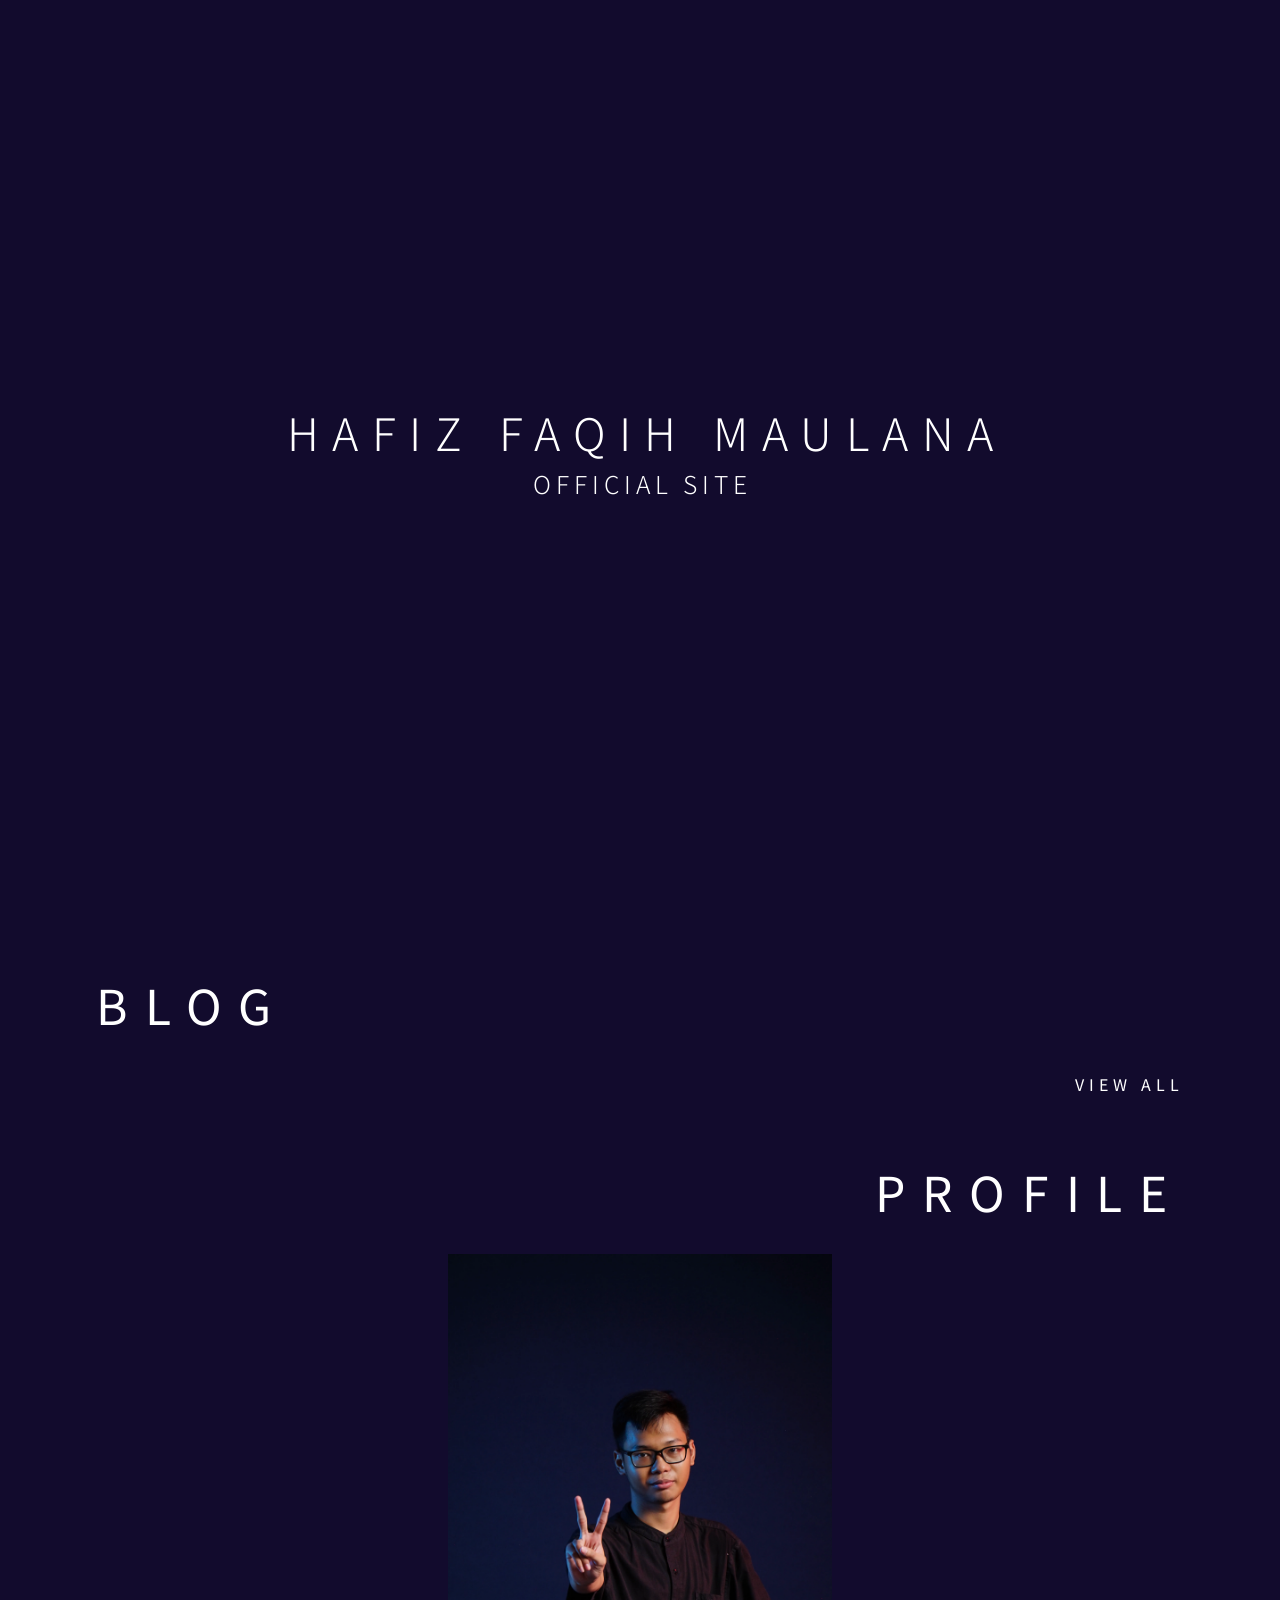
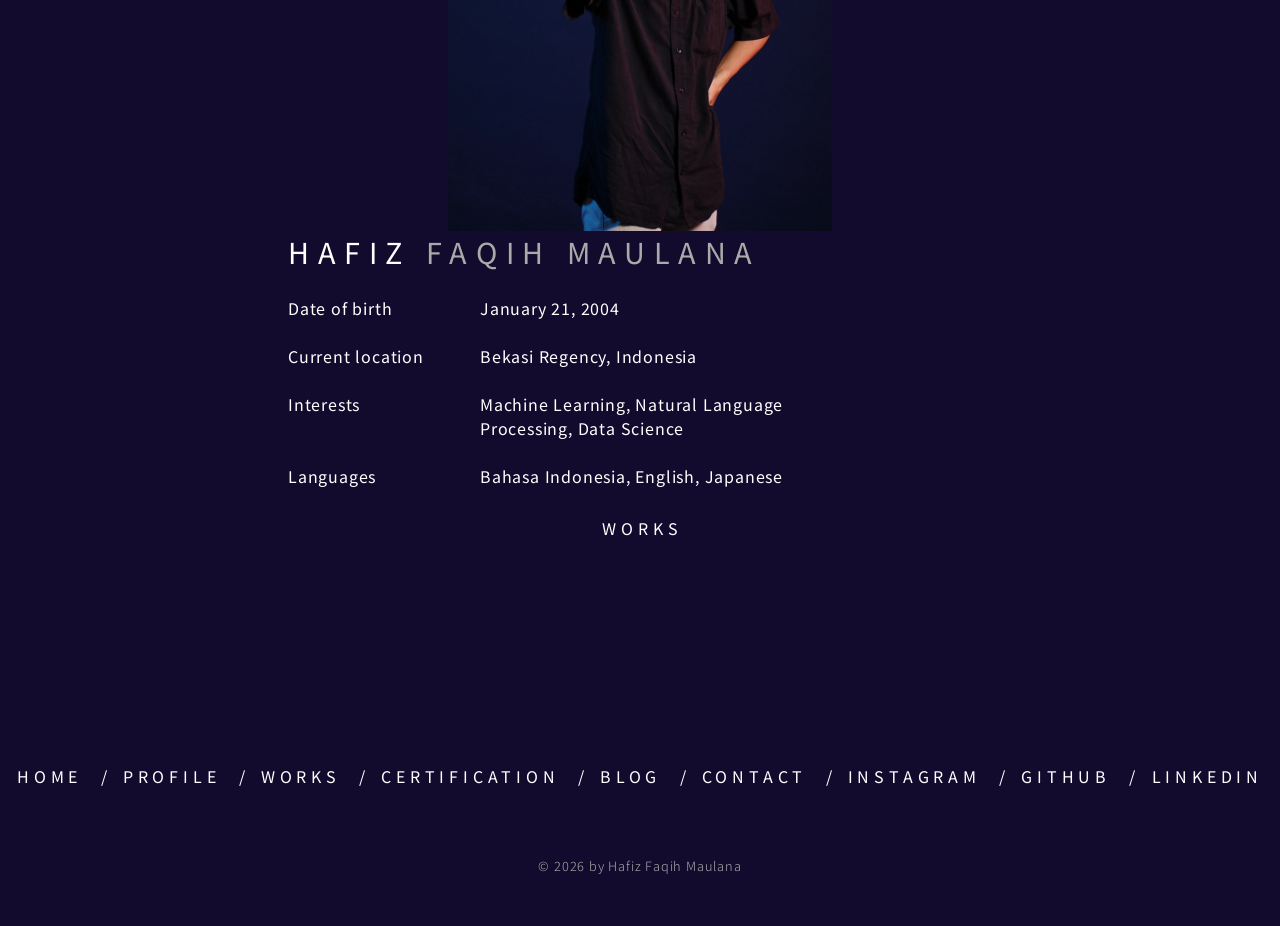
<file: index.html>
<!DOCTYPE html>
<html lang="en">
<head>
    <meta charset="UTF-8">
    <meta content="IE=edge, chrome=1" http-equiv="X-UA-Compatible">
    <meta name="viewport" content="width=device-width, initial-scale=1.0">
    <link rel="icon" href="files/assets/img/icon.png" type="image/png"/>
    <title>HAFIZ FAQIH MAULANA OFFICIAL SITE</title>
    <link rel="stylesheet" href="files/assets/css/style.css">
    <link rel="stylesheet" href="files/assets/css/top_v2.css">
</head>
<body>
    <div id="wrap" class="on">
        <header id="header" class="header fade in">
            <div class="header_top" style="height: 731px;">
                <h1>
                    <span>HAFIZ FAQIH MAULANA</span>
                    <span>OFFICIAL SITE</span>
                </h1>
                <div class="num_slide">
                    <!-- ::after -->
                </div>
                <div class="main_img">
                    <div class="main_img_wrap pc slick-initialized">
                        <div class="slick-list draggable" aria-live="polite">
                            <div class="slick-track" style="opacity: 1; width: 7680px;" role="listbox">
                                <!-- ::before -->
                                <div class="item item_main_img01 slick-slide">
                                    <span></span>
                                    <!-- ::after -->
                                </div>
                                <div class="item item_main_img02 slick-slide">
                                    <span></span>
                                    <!-- ::after -->
                                </div>
                                <div class="item item_main_img03 slick-slide">
                                    <span></span>
                                    <!-- ::after -->
                                </div>
                                <div class="item item_main_img04 slick-slide">
                                    <span></span>
                                    <!-- ::after -->
                                </div>
                                <div class="item item_main_img05 slick-slide">
                                    <span></span>
                                    <!-- ::after -->
                                </div>
                            </div>
                        </div>
                        <!-- ::after -->
                    </div>
                    <!-- ::after -->
                </div>
                <!-- ::after -->
            </div>
        </header>

        <nav class="gnavi" style="display: none;"></nav>
        <div class="fix_menu">
            <a href="" class="menu-trigger on">
                <span></span>
                <span></span>
            </a>
        </div>

        <main class="main">
            <article class="contents">
                <section class="area-blog">
                    <header class="midashi">
                        <h2 class="on"><span>BLOG</span></h2>
                    </header>
                    <div class="blog_in">
                        <ul post_list fade in>
                            <li class="in">
                                <a href=""></a>
                                <!-- ::after -->
                            </li>
                            <li class="in">
                                <a href=""></a>
                                <!-- ::after -->
                            </li>
                            <li class="in">
                                <a href=""></a>
                                <!-- ::after -->
                            </li>
                        </ul>
                        <div class="viewbtn">
                            <a href="">
                                <!-- ::before -->
                                VIEW ALL
                            </a>
                            <!-- ::after -->
                        </div>
                        <!-- ::after -->
                    </div>
                    <!-- ::after -->
                </section>
                <section class="area-profile">
                    <header class="midashi">
                        <h2 class="on"><span>PROFILE</span></h2>
                    </header>
                    <div class="profile_in">
                        <div class="profile_img">
                            <span style="background-image: url(files/assets/img/profile.webp);"></span>
                            <!-- ::after -->
                        </div>
                        <div class="details">
                            <h3>
                                <span>HAFIZ</span> FAQIH MAULANA
                            </h3>
                            <ul>
                                <li>
                                    <span>Date of birth</span>January 21, 2004
                                    <!-- ::after -->
                                </li>
                                <li>
                                    <span>Current location</span>Bekasi Regency, Indonesia
                                    <!-- ::after -->
                                </li>
                                <li>
                                    <span>Interests</span>Machine Learning, Natural Language Processing, Data Science
                                    <!-- ::after -->
                                </li>
                                <li>
                                    <span>Languages</span>Bahasa Indonesia, English, Japanese
                                    <!-- ::after -->
                                </li>
                                <!-- ::after -->
                            </ul>
                            <div class="works_link">
                                <a href="">WORKS</a>
                                <!-- ::after -->
                            </div>
                        </div>
                        <!-- ::after -->
                    </div>
                    <!-- ::after -->
                </section>
                <!-- ::after -->
            </article>
            <!-- ::after -->
        </main>
        <footer id="footer" class="footer">
            <ul class="footer_navi">
                <li>
                    <a href="">HOME</a>
                    <!-- ::after -->
                </li>
                <li>
                    <a href="">PROFILE</a>
                    <!-- ::after -->
                </li>
                <li>
                    <a href="">WORKS</a>
                    <!-- ::after -->
                </li>
                <li>
                    <a href="">CERTIFICATION</a>
                    <!-- ::after -->
                </li>
                <li>
                    <a href="">BLOG</a>
                    <!-- ::after -->
                </li>
                <li>
                    <a href="">CONTACT</a>
                    <!-- ::after -->
                </li>
                <li>
                    <a href="https://www.instagram.com/hafizfaqihmaulana/" target="_blank">INSTAGRAM</a>
                    <!-- ::after -->
                </li>
                <li>
                    <a href="https://github.com/xuantumRek" target="_blank">GITHUB</a>
                    <!-- ::after -->
                </li>
                <li>
                    <a href="">LINKEDIN</a>
                    <!-- ::after -->
                </li>
            </ul>
            <p class="copyright fade in">&#169; 2026 by Hafiz Faqih Maulana</p>
        </footer>
    </div>
</body>
</html>
</file>
<file: files/assets/css/style.css>
@charset "UTF-8";
/* CSS Document */
@import url('https://fonts.googleapis.com/css2?family=Noto+Sans+JP:wght@300;400;500&display=swap');

:root {
    --primary-color: #120B2D;
    --accent-color: 70, 221, 217;
    --text-color: #FFFFFF;
}

body {
    font-family: "Noto Sans JP", sans-serif;
    background: var(--primary-color);
    color: var(--text-color);
    letter-spacing:.05em;
    margin:0;padding:0;font-family: 'Noto Sans JP', sans-serif;overflow-x: hidden;-webkit-text-size-adjust: 100%;word-wrap: break-word;-ms-overflow-style: none; scrollbar-width: none;
}

ol,ul,li {
    list-style:none;
    margin:0;
    padding:0;
}

dl,dt,dd {
    margin:0;
    padding:0;
}

h1,h2,h3,h4,h5,h6 {font-size:100%;font-weight:normal;margin:0;padding:0;}
p {margin:0;padding:0;}
a, a img { overflow: hidden; color:#46ddd9;letter-spacing: .3em;text-decoration:none;border:none;-webkit-transition: all 0.2s;-moz-transition: all 0.2s;-ms-transition: all 0.2s;-o-transition: all 0.2s;transition: all 0.2s;}
a:hover,a:active {opacity:.7;border:none;outline:none;}
a:hover img , a:active img {opacity:1;border:none;outline:none;}
b {font-weight:400;}
pre {font-family: 'Noto Sans JP', sans-serif;font-weight:300;}

h1 {font-weight:normal;}
h2 {font-weight:normal;}
h3 {font-weight:400;}
img {max-width: 100%;width:auto;height: auto;display:block;pointer-events: none;-webkit-touch-callout:none;-webkit-user-select:none;-moz-touch-callout:none;-moz-user-select:none;user-select:none;}
* {box-sizing:border-box;outline:none;}
main:after,
article:after,
section:after,
div:after,
ul:after,
li:after,
dl:after {
  content: "";
  display: block;
  clear: both;
}

.pc {display:none;}

/* body {font-size:3.5vw;line-height:1.7;letter-spacing:.05em;color:#fff;display: block;background-color:#2b2e38;} */
#wrap {overflow:hidden;}

.fade {opacity: 0;transition : opacity .3s ease-in;}
.fade.in {opacity: 1;}

.fadein > * {opacity: 0;transition : opacity .3s ease-in;}
.fadein > *.in {opacity: 1;}

.footer {padding: 0;padding-top: 5em;background: #120B2D;}
.footer_navi {text-align:center;margin-bottom: 4em;}
.footer_navi li {display:inline-block;vertical-align:top;margin:0 .4em;font-family: "Noto Sans JP", sans-serif;font-weight: 400;letter-spacing: .1em;line-height: 2.2;}
.footer_navi li a {color:#fff;}
.copyright {font-size:.8em;text-align:center;color:#aaa;padding-bottom:4em;font-weight: 300;}

.footer {padding-top: 8em;}
.footer_navi li { margin: 0; line-height: 1;}
.footer_navi li:after {content: "/";display: inline-block;vertical-align: top; margin: 0 0.6em 0 0.8em;line-height: 1;}
.footer_navi li:last-child:after {display:none;}
</file>
<file: files/assets/css/top_v2.css>
.header {width:100%;position:fixed;top:0;left:0;z-index: -1;}
.main {padding-top:100vh;}

.contents {background: #120B2D;}
.contents .area-blog {padding:5em 6em 2em;}
.contents .area-profile {padding:5em 6em; position: relative;}
/* .contents .area-profile h2 {text-align: right; position: absolute; z-index: 0; font-size: 3em;} */
.contents .area-profile .midashi {
    position: absolute;
    top: 1.2em;
    right: 6em;
    margin-bottom: 0;
    z-index: 0;
}

.contents .area-profile .midashi h2 {
    text-align: right;
    font-size: 3em;
}

.contents .midashi {margin-bottom: 2em;}
.contents .midashi h2 {position:relative;font-size: 2.2em;letter-spacing: .4em;line-height: 1em;font-family: "Noto Sans JP", sans-serif;font-weight: 400;}
.contents .midashi h2 span:first-child {-webkit-transition: clip-path .5s ease-out;transition: clip-path .5s ease-out;-webkit-clip-path: inset(0 100% 0 0);clip-path: inset(0 100% 0 0);}
.contents .midashi h2.on span:first-child {-webkit-clip-path: inset(0);clip-path: inset(0);}

.header_top {position:relative;}
.header_top h1 {position: absolute;top: 50%;transform: translateY(-50%);;left: 0;right: 0;z-index: 10;text-align: center;color: #fff;font-family: "Noto Sans JP", sans-serif;font-weight: 300;line-height: 1.5;}
.header_top h1 span {display:block;}
.header_top h1 span:first-child {font-size:2em;letter-spacing: .3em;text-indent: 0.3em;}
.header_top h1 span:last-child {font-size: 1.1em;letter-spacing: .2em;text-indent: 0.2em;}
.mainimg .item span {display:block;background-repeat:no-repeat;background-position:center 0;background-size:cover;width:100%;height:100vh;}
.mainimg .item span.pc {display:none;}

.postlist li {padding:1.5em 0;border-bottom: 1px solid #eee;}
.postlist li:first-child {padding-top:0;}
.postlist li a {display:block;color:#333;}
.postlist li h3 {font-weight:400;font-size: 1em;margin-bottom:.5em;}
.post_data {margin-bottom:.5em;font-family: "Noto Sans JP", sans-serif;font-weight: 400;}
.post_data span {display:inline-block;vertical-align:middle;line-height:1;}
.post_data span.date:after {content: "／";margin: 0 0.5em;display: inline-block;vertical-align: middle;font-size: .9em;}

.viewbtn {margin: 3em 0 0;text-align: right;}
.viewbtn a {display: inline-block;position: relative;font-family: "Noto Sans JP", sans-serif;font-weight: 400;letter-spacing: 5px;text-indent: 5px;line-height: 1;color: #fff;padding-bottom: 1.2em;}
.viewbtn a:hover {color: rgba(70, 221, 217, 0.85);opacity: 1;}
.viewbtn a::after {content: '';position: absolute;bottom: 0;left: 50%;width: 0%;height: 1px;background-color: rgba(70, 221, 217, 0.85);transform: translateX(-50%);transition: width 0.3s ease-out;}
.viewbtn a:hover::after {width: 100%;}

.profile {position:relative;}
.profile .midashi {position: absolute;top: 5em;margin-bottom: 0;right:-0.6em;z-index: 1;}
.profile_in {position: relative;z-index: 1;}
.profile_img {width: 40%;margin-left:-5%;}
.profile_img span {background-image: url(/files/assets/img/profile.webp);display: block;background-repeat: no-repeat;background-position: center 0;padding-top: 150%;background-size: cover;}
.profile_in .details {margin-top: 2em;float: right;width: 85%;}
.profile_in .details h3 {font-size: 1.8em; letter-spacing: .3em; line-height: auto; color: #aaa;}
.profile_in .details h3 span {color:#fff;}

.profile_in .details ul {margin-top:1.5em;}
.profile_in .details li {margin-bottom:1.5em; width: 75%; display: flex; align-items: flex-start;}
.profile_in .details li span {min-width: 12em; width: 12em; display: block; flex-shrink: 0;}
.profile_in .details .works_link {margin-top: 2em;text-align: center;}
.profile_in .details .works_link a {display: inline-block;position: relative;font-family: "Noto Sans JP", sans-serif;font-weight: 400;letter-spacing: 5px;text-indent: 5px;line-height: 1;color: #fff;padding-bottom: 1.2em;}
.profile_in .details .works_link a:hover {color: rgba(70, 221, 217, 0.85);opacity: 1;}
.profile_in .details .works_link a::after {content: '';position: absolute;bottom: 0;left: 50%;width: 0%;height: 1px;background-color: rgba(70, 221, 217, 0.85);transform: translateX(-50%);transition: width 0.3s ease-out;}
.profile_in .details .works_link a:hover::after {width: 100%;}

@media screen and (orientation: landscape) {
.mainimg .item span.pc {display:block;}
.mainimg .item span.sp {display:none;}

.header_top {height:100vh !important;}
.mainimg .item span {height:100vh !important;}
.main {padding-top:100vh !important;}

.header_top h1 {font-size: .8em;left: auto;right: 4%;}
}

@media screen and (min-width:768px) {
.mainimg .item span.pc {display:block;}
.mainimg .item span.sp {display:none;}

.header_top {height:100vh !important;}
.mainimg .item span {height:100vh !important;}
.main {padding-top:100vh !important;}

.header_top h1 {font-size: 1.4em; left: 0; right: 0; text-align: center;}
.mainimg .item_mainimg02 span {background-position:30% 0;}
.mainimg .item_mainimg03 span {background-position:40% 0;}
.mainimg .item_mainimg04 span {background-position:65% 0;}

.contents .midashi h2 {font-size: 2.6em;letter-spacing: .35em;}

.profile_in {display: flex;flex-wrap: wrap;align-items: center;flex-direction: row-reverse;justify-content: center;padding-top: 1.6em;}
.profile_in > div {padding:0 3%;}
.profile_img {width: 45%;margin-left: 0;max-width: 450px;}
.profile_in .details {width: auto;margin-top: 0;float: none;}
.profile_in .details .works_link {text-align: center;}
}

@media screen and (min-width:1024px) {
.mainimg_wrap.sp {display:block;}

.header_top h1 {font-size: 1.4em; left: 0; right: 0; text-align: center;}
.contents .midashi h2 {font-size: 3em;}

.mainimg .item_mainimg04 span {background-position: right 0;}

}

/* @media screen and (min-width:1200px) {

.header_top h1 {font-size: 1.3vw;left: auto;right: 8%;top: 50%;-webkit-transform: translateY(-50%);transform: translateY(-50%);bottom: auto;}
.header_top h1.num01 , .header_top h1.num04 , .header_top h1.num05 {right: auto;left: 5%;}
.header_top h1.num03 {transform: none;top: 10%;right: auto;left: 5%;}

.main {position:relative;padding: 0;}
.contents {position: relative;}
.contents .area {max-width: 1200px;margin: 0 auto;}

.news_in {padding:0;}
.news_in .post_data span.date:after {margin: 0 1em;}

.blog_in {padding:0;}
.blog_in .post_data span.date:after {margin: 0 1em;}

.profile .midashi { top: 10em;}
.profile_in {justify-content: left;}
.profile_in > div {padding: 0;}
.profile_in .details { padding-right: 230px;}
.profile_in .details h3 span {font-size: 1.8em;}
} */

/* @media screen and (min-width:1200px) and (max-height:900px) {
}

@media screen and (min-width:1600px) {
}
@media screen and (max-height:900px) and (min-width:1024px) {
} */

@keyframes smooth-fadein-out {
  0% {opacity: 0;}
  100% {opacity: 1;}
}
</file>
